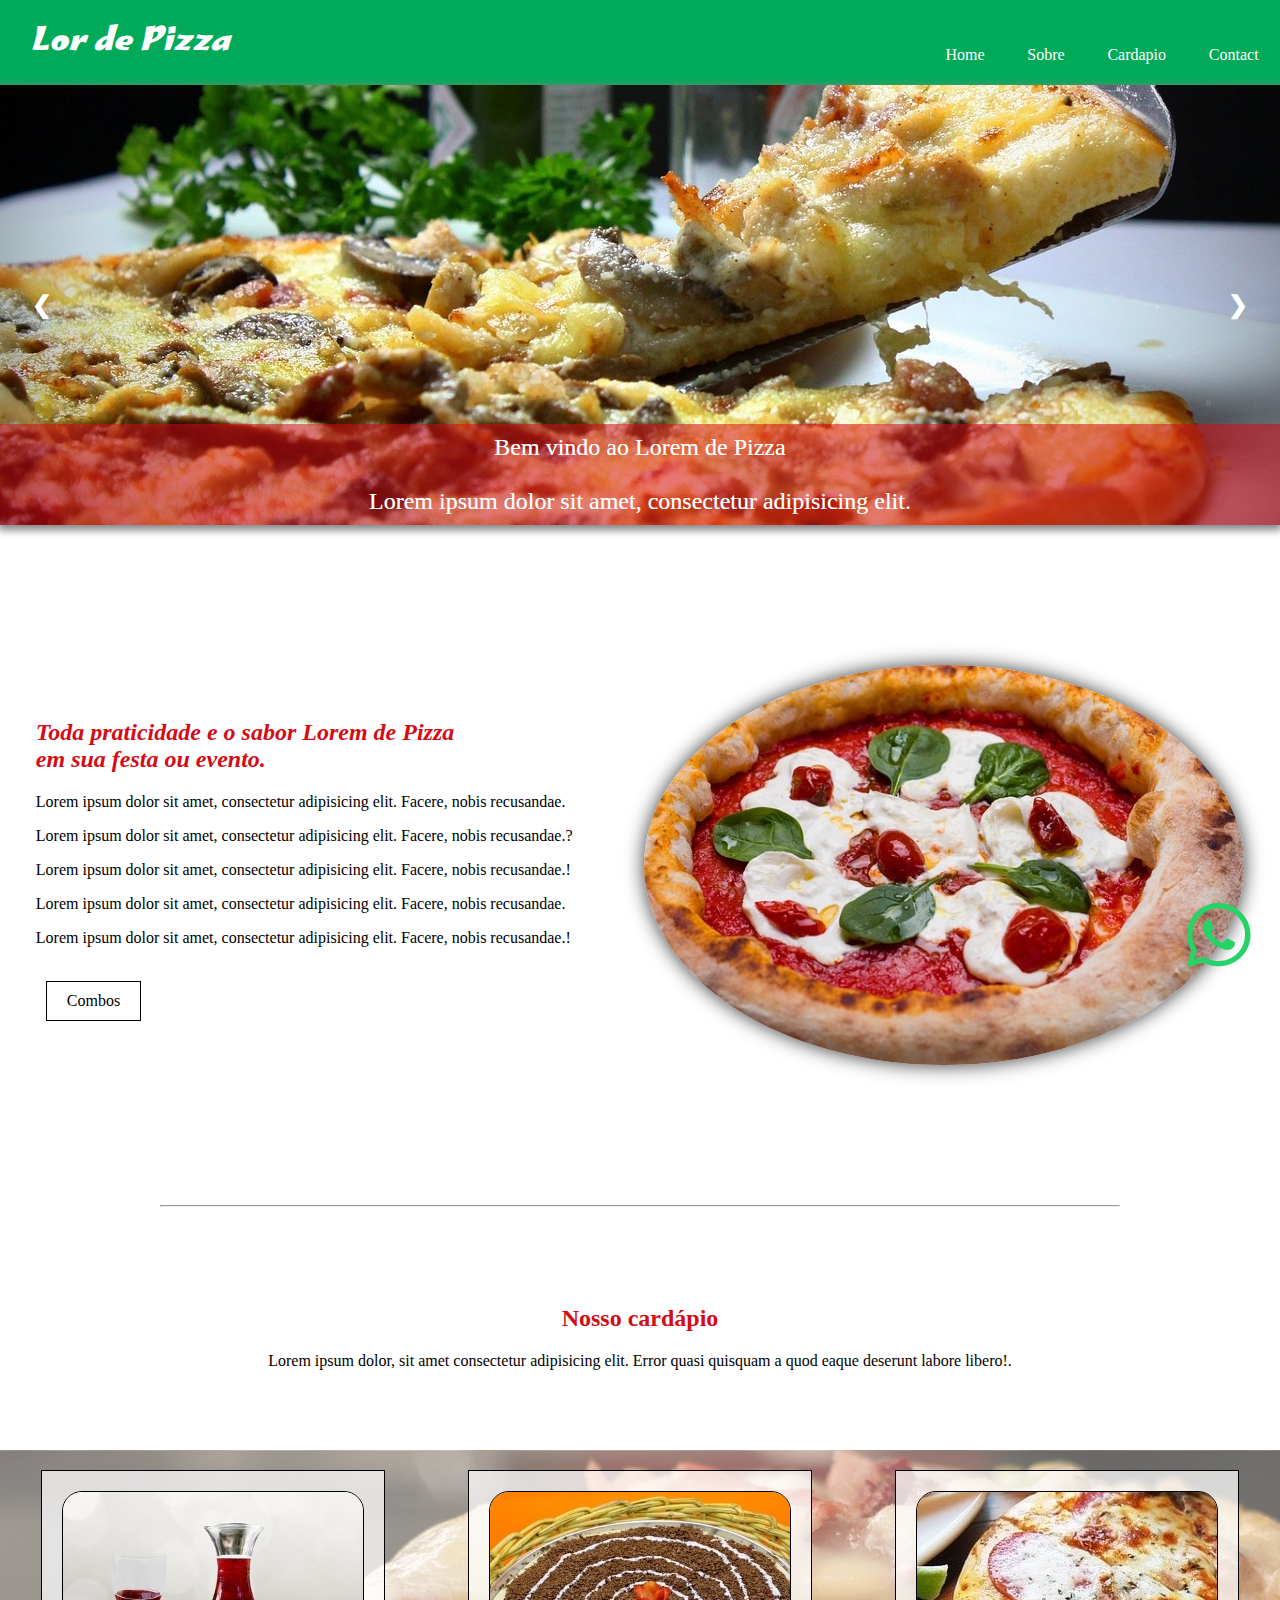
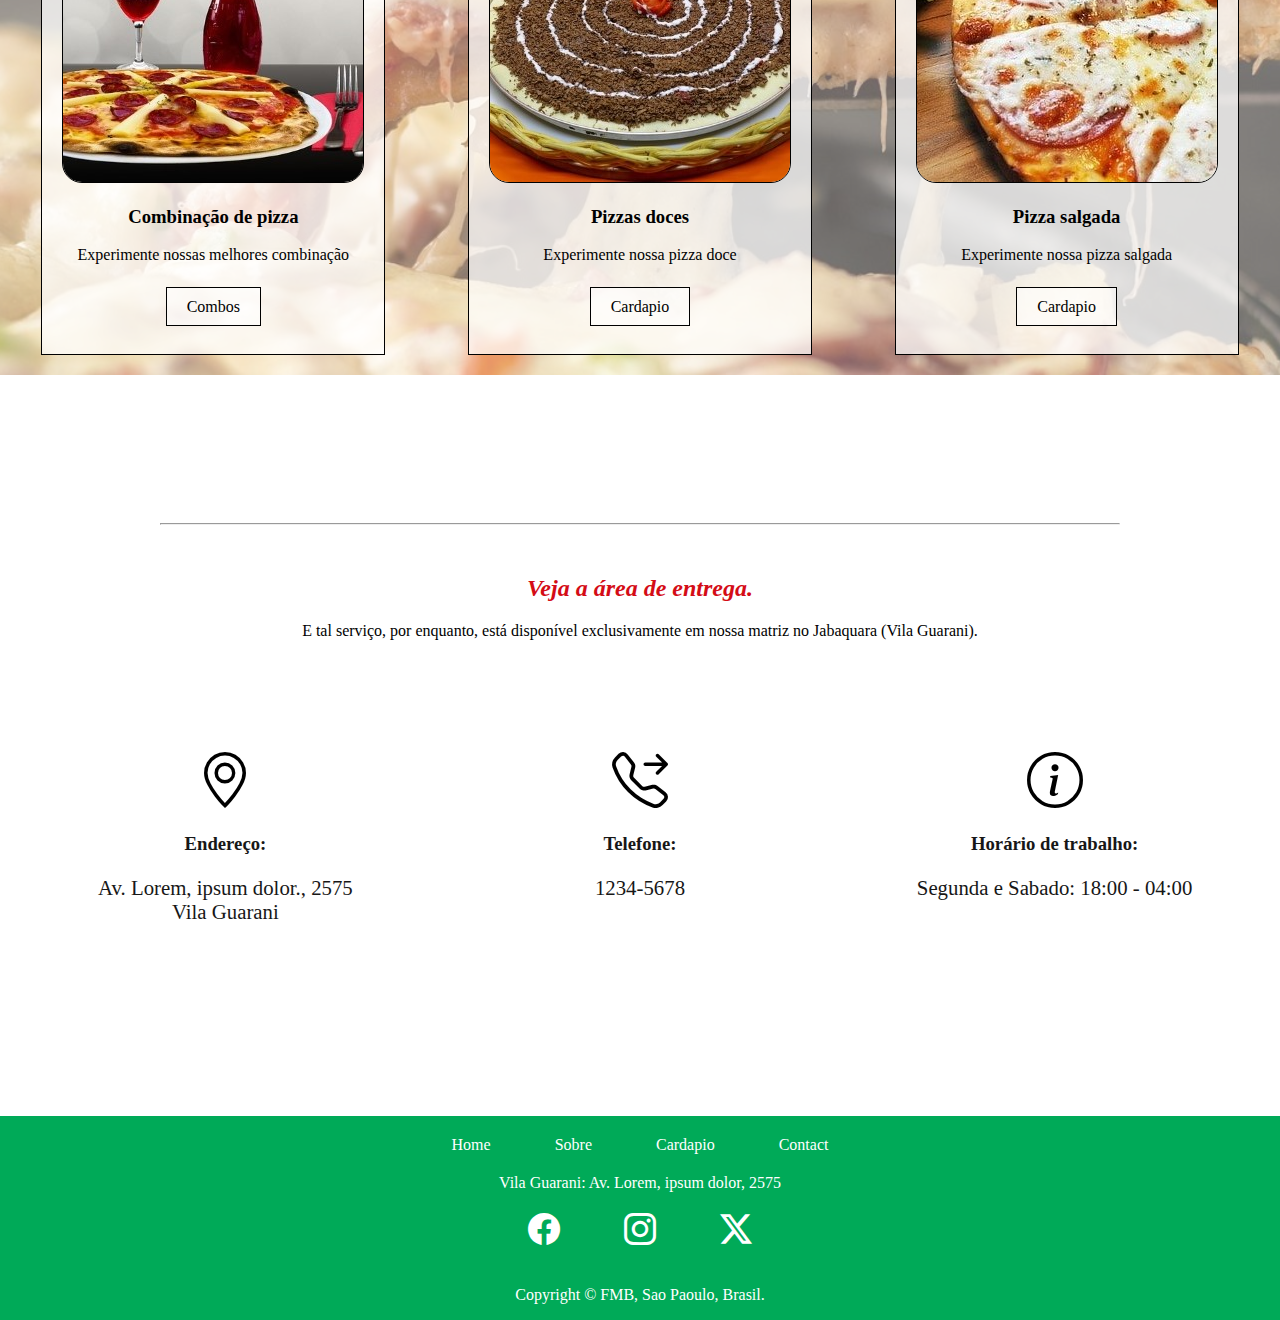
<file: index.html>
<!DOCTYPE html>
<html lang="pt">
<head>
    <meta charset="UTF-8">
    <meta name="viewport" content="width=device-width, initial-scale=1.0">
    <title>Lorem de Pizza</title>
    <link title="Lorem de Pizza" rel="icon" type="image/x-icon" href="img/pizza-vila-guarani-jabaquara-page-pizza-favicon.png">
    <link rel="stylesheet" href="index.css">
    <link rel="stylesheet" href="https://cdn.jsdelivr.net/npm/bootstrap-icons@1.11.3/font/bootstrap-icons.min.css">
    <link href="https://fonts.googleapis.com/css2?family=Birthstone+Bounce:wght@500&family=Marhey:wght@400;700&display=swap" rel="stylesheet">
</head>
<body>
    <div class="wrapper">
        <div class="navbar">
            <div class="icon">
                <h1 title="Lorem de Pizza"><strong><em>Lor de Pizza</em></strong></h1>
            </div>
            <a href="#" class="toggle-button">
                <span class="bar"></span>
                <span class="bar"></span>
                <span class="bar"></span>
            </a>
            <div class="navbar-links">
                <ul>
                    <li><a href="index.html" title="Home">Home</a></li>
                    <li><a href="about.html" title="Sobre">Sobre</a></li>
                    <li><a href="cardapio.html" target="_blank" title="Cardapio">Cardapio</a></li>
                    <li><a href="contact.html" title="Contact">Contact</a></li>
                </ul>
            </div>
        </div>
            <div class="slide_container">
                <div class="slides">
                    <div class="main_div">
                        <img src="img/pizza-vila-guarani-jabaquara-main-2.jpg" class="active" alt="">
                        <p><span class="hidden_I">Bem vindo ao </span>Lorem de Pizza <br><br>Lorem ipsum dolor sit amet, consectetur adipisicing elit.</p>
                    </div>
                    <div class="main_div">
                        <img src="img/pizza-vila-guarani-jabaquara-main-1.jpg" alt="">
                        <p><span class="hidden_I">Bem vindo ao </span>Lorem de Pizza <br><br>Lorem ipsum dolor sit amet, consectetur adipisicing elit.</p>
                    </div>
                </div>
                <div class="buttons">
                    <span class="next">&#10095;</span>
                    <span class="prev">&#10094;</span>
                </div>
            </div>
        <div class="central_I">
            <div class="central_p">
                <h2 title="Toda praticidade e o sabor Vai de Pizza em sua Combos ou evento"><strong><em>Toda praticidade e o sabor Lorem de Pizza <br> em sua festa ou evento.</em></strong></h2>
                <p>Lorem ipsum dolor sit amet, consectetur adipisicing elit. Facere, nobis recusandae.</p>
                <p>Lorem ipsum dolor sit amet, consectetur adipisicing elit. Facere, nobis recusandae.?</p> 
                <p>Lorem ipsum dolor sit amet, consectetur adipisicing elit. Facere, nobis recusandae.!</p> 
                <p>Lorem ipsum dolor sit amet, consectetur adipisicing elit. Facere, nobis recusandae.</p> 
                <p>Lorem ipsum dolor sit amet, consectetur adipisicing elit. Facere, nobis recusandae.!</p><br>
                <a href="combo.html" title="Mais info">Combos</a><br>
            </div>
            <div class="box">
                <img src="img/pizza-vila-guarani-jabaquara-about-page-pizza-picture.jpg" alt="pizza vila guarani jabaquara party page pizza picture">
            </div>
        </div><hr>
        <div><br>
            <div class="central_header">
                <h2>Nosso cardápio</h2>
                <p>Lorem ipsum dolor, sit amet consectetur adipisicing elit. Error quasi quisquam a quod eaque deserunt labore libero!.</p>
            </div>
            <div class="central_cardapio">
                <div class="main_cardapio">
                    <img src="img/pizza-vila-guarani-jabaquara-cardapio-page-pizza-picture-3.jpg" alt="">
                    <h3>Combinação de pizza</h3>
                    <p>Experimente nossas melhores combinação</p><br>
                    <a href="combo.html">Combos</a><br><br>
                </div>
                <div class="main_cardapio">
                    <img src="img/pizza-vila-guarani-jabaquara-cardapio-page-pizza-picture-2.jpg" alt="">
                    <h3>Pizzas doces</h3>
                    <p>Experimente nossa pizza doce</p><br>
                    <a href="cardapio.html">Cardapio</a><br><br>
                </div>
                <div class="main_cardapio">
                    <img src="img/pizza-vila-guarani-jabaquara-cardapio-page-pizza-picture_1.jpg" alt="">
                    <h3>Pizza salgada</h3>
                    <p>Experimente nossa pizza salgada</p><br>
                    <a href="cardapio.html">Cardapio</a><br><br>
                </div>
            </div>
        </div><br><hr>
        <div class="central_header">
            <h2 title="Veja a área de entrega"><strong><em>Veja a área de entrega.</em></strong></h2>
            <p>E tal serviço, por enquanto, está disponível exclusivamente em nossa matriz no Jabaquara (Vila Guarani).</p>
        </div>
        <div class="central_II">
            <div class="central_II_box" >
                <a href="contact.html" title="Contato-nos" class="thumbnail" >
                    <div><i class="bi bi-geo-alt"></i></div>
                    <div>
                        <h3>Endereço: </h3>
                        <p> Av. Lorem, ipsum dolor., 2575 <br>Vila Guarani</p>
                    </div>
                </a>
            </div>
            <div class="central_II_box">
                <a href="contact.html" title="Contato-nos" class="thumbnail">
                    <div><i class="bi bi-telephone-forward"></i></div>
                    <div>
                        <h3>Telefone: </h3>
                        <p>1234-5678</p>
                    </div>
                </a>
            </div>
            <div class="central_II_box">
                <a href="contact.html" title="Contato-nos" class="thumbnail">
                    <div><i class="bi bi-info-circle"></i></div>
                    <div>
                        <h3>Horário de trabalho: </h3>
                        <p>Segunda e Sabado: 18:00 - 04:00</p>  
                    </div>
                </a>
            </div>
        </div><br><br>
        <button id="go-top" class="hidden bi bi-arrow-up"></button>
        <div class="whatsapp_btn_con" >
            <a class="whatsapp_btn" href="https://wa.me/551112345678" target="_blank"><i id="fa_pop" class="bi bi-whatsapp"></i></a>
            <span>Contate</span>
        </div>
        <div class="footer_nav">
            <div>
                <ul>
                    <li><a href="index.html" title="Home">Home</a></li>
                    <li><a href="about.html" title="Sobre">Sobre</a></li>
                    <li><a href="cardapio.html" title="Cardapio" target="_blank">Cardapio</a></li>
                    <li><a href="contact.html" title="Contact">Contact</a></li>
                </ul>
            </div>
            <div>
                <p title="Vila Guarani: Av. Lorem, ispum dolor, 2575">Vila Guarani: Av. Lorem, ipsum dolor, 2575</p>
            </div>
            <div>
                <ul>
                    <li><a href="" class="bi bi-facebook" id="moja"></a></li>
                    <li><a href="" class="bi bi-instagram " id="moja_I"></a></li>
                    <li><a href="" class="bi bi-twitter-x " id="moja_II"></a></li>
                </ul>
            </div>
        </div>
        <div class="footer">
            <p>Copyright © FMB, Sao Paoulo, Brasil.</p>
        </div>
    </div>
    <script src="index.js" ></script>
    <script src="https://code.jquery.com/jquery-3.7.1.js" ></script>
</body>
</html>
</file>
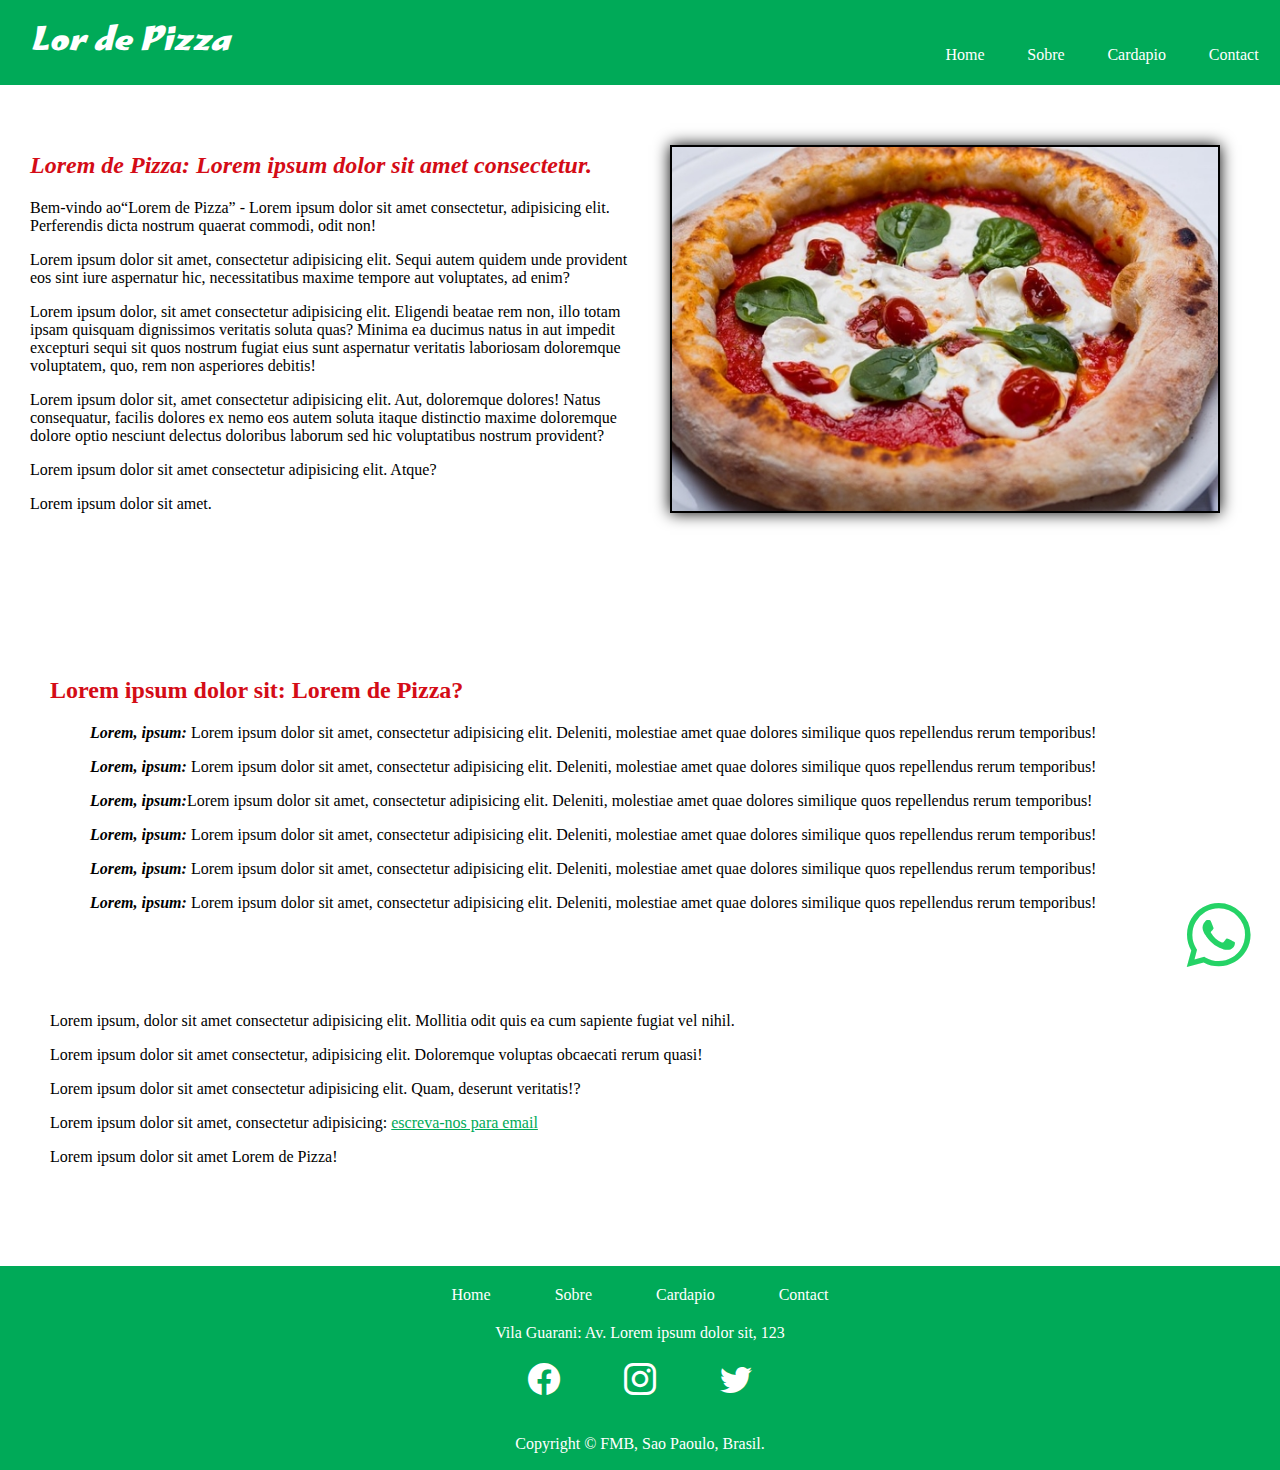
<file: about.html>
<!DOCTYPE html>
<html lang="pt">
<head>
    <meta charset="UTF-8">
    <meta name="viewport" content="width=device-width, initial-scale=1.0">
    <title>Lorem de Pizza</title>
    <link title="Vai de Pizza" rel="icon" type="image/x-icon" href="img/pizza-vila-guarani-jabaquara-page-pizza-favicon.png">
    <link rel="stylesheet" href="index.css">
    <link rel="stylesheet" href="https://cdn.jsdelivr.net/npm/bootstrap-icons@1.11.3/font/bootstrap-icons.min.css">
    <link href="https://fonts.googleapis.com/css2?family=Birthstone+Bounce:wght@500&family=Marhey:wght@400;700&display=swap" rel="stylesheet">
    <script src="https://code.jquery.com/jquery-3.7.1.js" ></script>
    <script src="style.js" defer></script>
</head>
<body>
    <div class="wrapper">
        <div class="navbar">
            <div class="icon">
                <h1 title="Vai de Pizza"><strong><em>Lor de Pizza</em></strong></h1>
            </div>
            <a href="#" class="toggle-button">
                <span class="bar"></span>
                <span class="bar"></span>
                <span class="bar"></span>
            </a>
            <div class="navbar-links">
                <ul>
                    <li><a href="index.html" title="Home">Home</a></li>
                    <li><a href="about.html" title="Sobre">Sobre</a></li>
                    <li><a href="cardapio.html" target="_blank" title="Cardapio">Cardapio</a></li>
                    <li><a href="contact.html" title="Contact">Contact</a></li>
                </ul>
            </div>
        </div>
        <div class="about_central">
            <div class="about_main">
                <div class="about_main_text">
                    <h2 title="Um projeto e muito trabalho para realizá-lo."><strong><em> Lorem de Pizza: Lorem ipsum dolor sit amet consectetur.</em></strong></h2>
                    <p>Bem-vindo ao<q>Lorem de Pizza</q> - Lorem ipsum dolor sit amet consectetur, adipisicing elit. Perferendis dicta nostrum quaerat commodi, odit non!</p> 
                    <p>Lorem ipsum dolor sit amet, consectetur adipisicing elit. Sequi autem quidem unde provident eos sint iure aspernatur hic, necessitatibus maxime tempore aut voluptates, ad enim?</p>
                    <p>Lorem ipsum dolor, sit amet consectetur adipisicing elit. Eligendi beatae rem non, illo totam ipsam quisquam dignissimos veritatis soluta quas? Minima ea ducimus natus in aut impedit excepturi sequi sit quos nostrum fugiat eius sunt aspernatur veritatis laboriosam doloremque voluptatem, quo, rem non asperiores debitis!</p> 
                    <p>Lorem ipsum dolor sit, amet consectetur adipisicing elit. Aut, doloremque dolores! Natus consequatur, facilis dolores ex nemo eos autem soluta itaque distinctio maxime doloremque dolore optio nesciunt delectus doloribus laborum sed hic voluptatibus nostrum provident?</p>
                    <p>Lorem ipsum dolor sit amet consectetur adipisicing elit. Atque? </p>
                    <p>Lorem ipsum dolor sit amet.</p>
                </div>
                <div class="about_main_img">
                    <img title="Lorem de Pizza Logo" src="img/pizza-vila-guarani-jabaquara-about-page-pizza-picture.jpg">
                </div>
            </div>
        </div>
        <div class="about_central_I">
            <h2>Lorem ipsum dolor sit: Lorem de Pizza?</h2>
            <ul>
                <li><p><strong><em> Lorem, ipsum:</em></strong> Lorem ipsum dolor sit amet, consectetur adipisicing elit. Deleniti, molestiae amet quae dolores similique quos repellendus rerum temporibus!</p></li>
                <li><p><strong><em> Lorem, ipsum:</em></strong> Lorem ipsum dolor sit amet, consectetur adipisicing elit. Deleniti, molestiae amet quae dolores similique quos repellendus rerum temporibus!</p></li>
                <li><p><strong><em> Lorem, ipsum:</em></strong>Lorem ipsum dolor sit amet, consectetur adipisicing elit. Deleniti, molestiae amet quae dolores similique quos repellendus rerum temporibus!
                <li><p><strong><em> Lorem, ipsum:</em></strong> Lorem ipsum dolor sit amet, consectetur adipisicing elit. Deleniti, molestiae amet quae dolores similique quos repellendus rerum temporibus!</p></li>
                <li><p><strong><em> Lorem, ipsum:</em></strong> Lorem ipsum dolor sit amet, consectetur adipisicing elit. Deleniti, molestiae amet quae dolores similique quos repellendus rerum temporibus!</p></li>
                <li><p><strong><em> Lorem, ipsum:</em></strong> Lorem ipsum dolor sit amet, consectetur adipisicing elit. Deleniti, molestiae amet quae dolores similique quos repellendus rerum temporibus!</p></li>
            </ul>
        </div>
        <div class="about_central_I">
            <p> Lorem ipsum, dolor sit amet consectetur adipisicing elit. Mollitia odit quis ea cum sapiente fugiat vel nihil.</p> 
            <p> Lorem ipsum dolor sit amet consectetur, adipisicing elit. Doloremque voluptas obcaecati rerum quasi!</p>
            <p> Lorem ipsum dolor sit amet consectetur adipisicing elit. Quam, deserunt veritatis!?</p>
            <p> Lorem ipsum dolor sit amet, consectetur adipisicing: <a href="mailto:moj_email.com.br"> escreva-nos para email</a></p>
            <p> Lorem ipsum dolor sit amet Lorem de Pizza!</p>
        </div>
        <button id="go-top" class="hidden">/\</button>
        <div class="whatsapp_btn_con" >
            <a class="whatsapp_btn" href="https://wa.me/551112345678" target="_blank"><i id="fa_pop" class="bi bi-whatsapp"></i></a>
            <span>Contate</span>
        </div>
        <div class="footer_nav">
            <div>
                <ul>
                    <li><a href="index.html" title="Home">Home</a></li>
                    <li><a href="about.html" title="Sobre">Sobre</a></li>
                    <li><a href="cardapio.html" title="Cardapio" target="_blank">Cardapio</a></li>
                    <li><a href="contact.html" title="Contact">Contact</a></li>
                </ul>
            </div>
            <div>
                <p title="Vila Guarani: Av.Lorem ipsum dolor sit, 2575">Vila Guarani: Av. Lorem ipsum dolor sit, 123</p>
            </div>
            <div>
                <ul>
                    <li><a href="" class="bi bi-facebook " id="moja"></a></li>
                    <li><a href="" class="bi bi-instagram " id="moja_I"></a></li>
                    <li><a href="" class="bi bi-twitter " id="moja_II"></a></li>
                </ul>
            </div>
        </div>
        <div class="footer">
            <p>Copyright © FMB, Sao Paoulo, Brasil.</p>
        </div>
    </div>
</body>
</html>
</file>
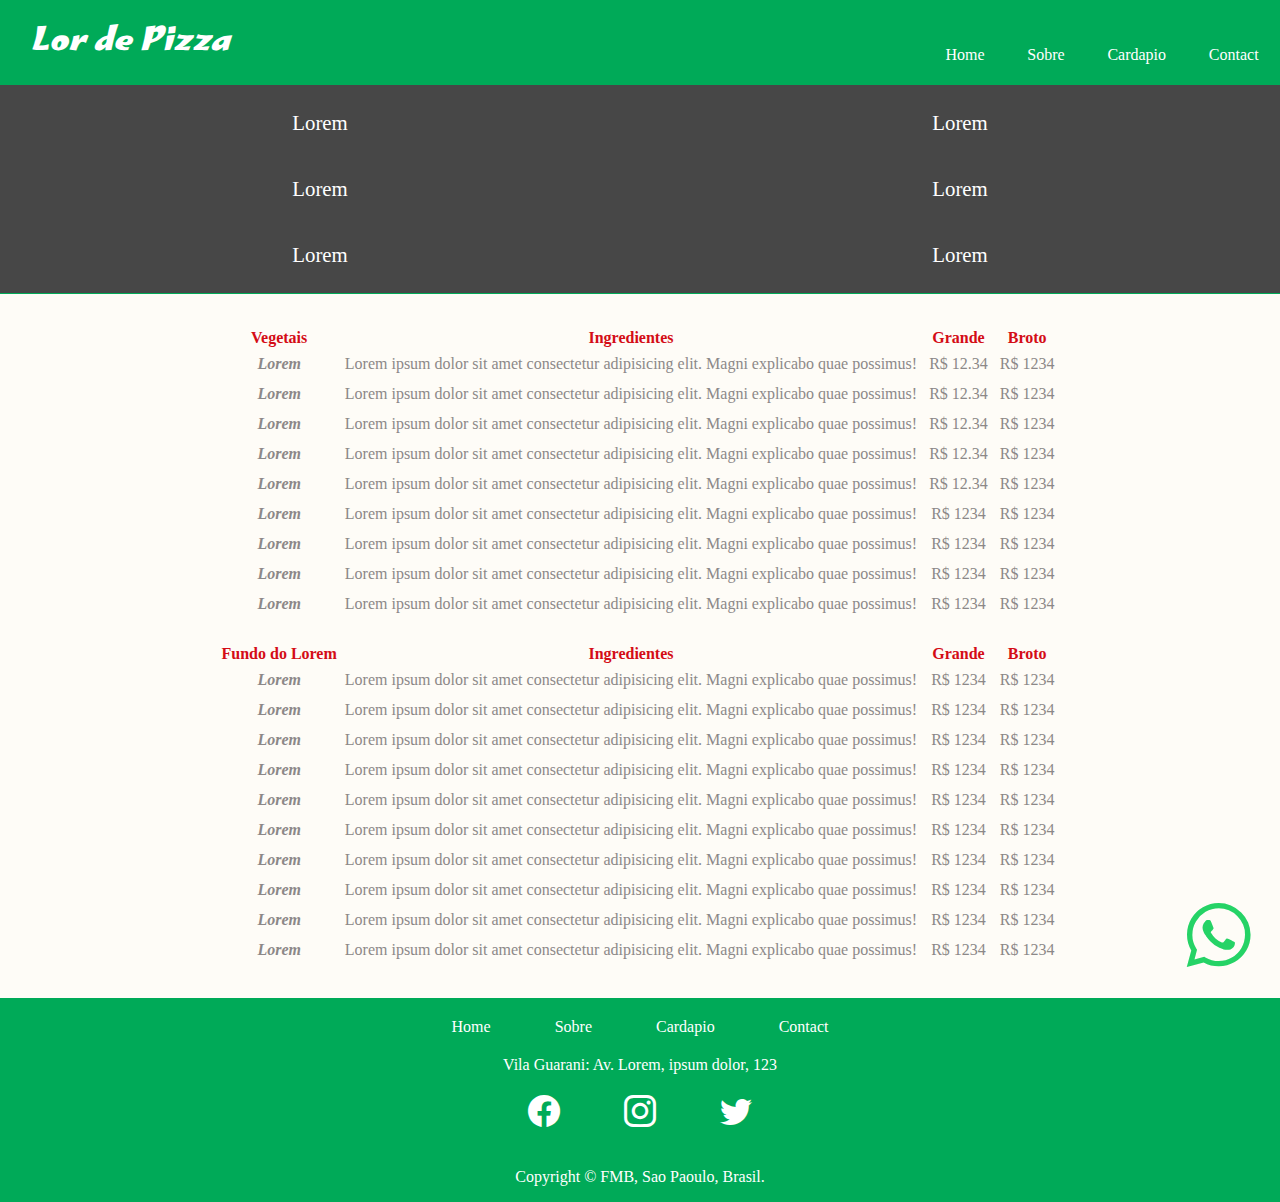
<file: cardapio.html>
<!DOCTYPE html>
<html lang="pt">
<head>
    <meta charset="UTF-8">
    <meta name="viewport" content="width=device-width, initial-scale=1.0">
    <title>Lor de Pizza</title>
    <link title="Lor de Pizza" rel="icon" type="image/x-icon" href="img/pizza-vila-guarani-jabaquara-page-pizza-favicon.png">
    <link rel="stylesheet" href="index.css">
    <link rel="stylesheet" href="https://cdn.jsdelivr.net/npm/bootstrap-icons@1.11.3/font/bootstrap-icons.min.css">
    <link href="https://fonts.googleapis.com/css2?family=Birthstone+Bounce:wght@500&family=Marhey:wght@400;700&display=swap" rel="stylesheet">
    <script src="https://code.jquery.com/jquery-3.7.1.js"></script>
    <script src="style.js" defer></script>
</head>
<body>
    <div class="wrapper">
        <div class="navbar">
            <div class="icon">
                <h1 title="Lor de Pizza"><strong><em>Lor de Pizza</em></strong></h1>
            </div>
            <a href="#" class="toggle-button">
                <span class="bar"></span>
                <span class="bar"></span>
                <span class="bar"></span>
            </a>
            <div class="navbar-links">
                <ul>
                    <li><a href="index.html" title="Home">Home</a></li>
                    <li><a href="about.html" title="Sobre">Sobre</a></li>
                    <li><a href="cardapio.html" target="_blank" title="Cardapio">Cardapio</a></li>
                    <li><a href="contact.html" title="Contact">Contact</a></li>
                </ul>
            </div>
        </div>
        <div class="navbar_cardapio">
                <div class="cardapio_cut">
                    <ul>
                        <li><a href="#">Lorem</a></li>
                        <li><a href="#">Lorem</a></li>
                        <li><a href="#">Lorem</a></li>
                    </ul>
                </div>
                <div class="cardapio_cut">
                    <ul>
                        <li><a href="#">Lorem</a></li>
                        <li><a href="#">Lorem</a></li>
                        <li><a href="#"  id="doce_I">Lorem</a></li>
                    </ul>
                </div>    
        </div>
        <div class="wrapper_cardapio">
            <div class="table">
                <table>
                    <tr>
                        <th id="vegetais">Vegetais</th>
                        <th>Ingredientes</th>
                        <th>Grande</th>
                        <th>Broto</th>
                    </tr>
                    <tr>
                        <td><strong><em>Lorem</em></strong></td>
                        <td>Lorem ipsum dolor sit amet consectetur adipisicing elit. Magni explicabo quae possimus!</td>
                        <td>R$ 12.34</td>
                        <td>R$ 1234</td>
                    </tr>
                    <tr>
                        <td><strong><em>Lorem</em></strong></td>
                        <td>Lorem ipsum dolor sit amet consectetur adipisicing elit. Magni explicabo quae possimus!</td>
                        <td>R$ 12.34</td>
                        <td>R$ 1234</td>
                    </tr>
                    <tr>
                        <td><strong><em>Lorem</em></strong></td>
                        <td>Lorem ipsum dolor sit amet consectetur adipisicing elit. Magni explicabo quae possimus!</td>
                        <td>R$ 12.34</td>
                        <td>R$ 1234</td>
                    </tr>
                    <tr>
                        <td><strong><em>Lorem</em></strong></td>
                        <td>Lorem ipsum dolor sit amet consectetur adipisicing elit. Magni explicabo quae possimus!</td>
                        <td>R$ 12.34</td>
                        <td>R$ 1234</td>
                    </tr>
                    <tr>
                        <td><strong><em>Lorem</em></strong></td>
                        <td>Lorem ipsum dolor sit amet consectetur adipisicing elit. Magni explicabo quae possimus!</td>
                        <td>R$ 12.34</td>
                        <td>R$ 1234</td>
                    </tr>
                    <tr>
                        <td><strong><em>Lorem</em></strong></td>
                        <td>Lorem ipsum dolor sit amet consectetur adipisicing elit. Magni explicabo quae possimus!</td>
                        <td>R$ 1234</td>
                        <td>R$ 1234</td>
                    </tr>
                    <tr>
                        <td><strong><em>Lorem</em></strong></td>
                        <td>Lorem ipsum dolor sit amet consectetur adipisicing elit. Magni explicabo quae possimus!</td>
                        <td>R$ 1234</td>
                        <td>R$ 1234</td>
                    </tr>
                    <tr>
                        <td><strong><em>Lorem</em></strong></td>
                        <td>Lorem ipsum dolor sit amet consectetur adipisicing elit. Magni explicabo quae possimus!</td>
                        <td>R$ 1234</td>
                        <td>R$ 1234</td>
                    </tr>
                    <tr>
                        <td><strong><em>Lorem</em></strong></td>
                        <td>Lorem ipsum dolor sit amet consectetur adipisicing elit. Magni explicabo quae possimus!</td>
                        <td>R$ 1234</td>
                        <td>R$ 1234</td>
                    </tr>
                    <tr>
                        <td></td>
                        <td></td>
                        <td></td>
                        <td></td>
                    </tr>
                    <tr>
                        <td></td>
                        <td></td>
                        <td></td>
                        <td></td>
                    </tr>
                    <tr  id="fundo">
                        <th>Fundo do Lorem</th>
                        <th>Ingredientes</th>
                        <th>Grande</th>
                        <th>Broto</th>
                    </tr>
                    <tr>
                        <td><strong><em>Lorem</em></strong></td>
                        <td>Lorem ipsum dolor sit amet consectetur adipisicing elit. Magni explicabo quae possimus!</td>
                        <td>R$ 1234</td>
                        <td>R$ 1234</td>
                    </tr>
                    <tr>
                        <td><strong><em>Lorem</em></strong></td>
                        <td>Lorem ipsum dolor sit amet consectetur adipisicing elit. Magni explicabo quae possimus!</td>
                        <td>R$ 1234</td>
                        <td>R$ 1234</td>
                    </tr>
                    <tr>
                        <td><strong><em>Lorem</em></strong></td>
                        <td>Lorem ipsum dolor sit amet consectetur adipisicing elit. Magni explicabo quae possimus!</td>
                        <td>R$ 1234</td>
                        <td>R$ 1234</td>
                    </tr>
                    <tr>
                        <td><strong><em>Lorem</em></strong></td>
                        <td>Lorem ipsum dolor sit amet consectetur adipisicing elit. Magni explicabo quae possimus!</td>
                        <td>R$ 1234</td>
                        <td>R$ 1234</td>
                    </tr>
                    <tr>
                        <td><strong><em>Lorem</em></strong></td>
                        <td>Lorem ipsum dolor sit amet consectetur adipisicing elit. Magni explicabo quae possimus!</td>
                        <td>R$ 1234</td>
                        <td>R$ 1234</td>
                    </tr>
                    <tr>
                        <td><strong><em>Lorem</em></strong></td>
                        <td>Lorem ipsum dolor sit amet consectetur adipisicing elit. Magni explicabo quae possimus!</td>
                        <td>R$ 1234</td>
                        <td>R$ 1234</td>
                    </tr>
                    <tr>
                        <td><strong><em>Lorem</em></strong></td>
                        <td>Lorem ipsum dolor sit amet consectetur adipisicing elit. Magni explicabo quae possimus!</td>
                        <td>R$ 1234</td>
                        <td>R$ 1234</td>
                    </tr>
                    <tr>
                        <td><strong><em>Lorem</em></strong></td>
                        <td>Lorem ipsum dolor sit amet consectetur adipisicing elit. Magni explicabo quae possimus!</td>
                        <td>R$ 1234</td>
                        <td>R$ 1234</td>
                    </tr>
                    <tr>
                        <td><strong><em>Lorem</em></strong></td>
                        <td>Lorem ipsum dolor sit amet consectetur adipisicing elit. Magni explicabo quae possimus!</td>
                        <td>R$ 1234</td>
                        <td>R$ 1234</td>
                    </tr>
                    <tr>
                        <td><strong><em>Lorem</em></strong></td>
                        <td>Lorem ipsum dolor sit amet consectetur adipisicing elit. Magni explicabo quae possimus!</td>
                        <td>R$ 1234</td>
                        <td>R$ 1234</td>
                    </tr>
                </table>
            </div>
        </div>
        <button id="go-top" class="hidden">/\</button>
        <div class="whatsapp_btn_con" >
            <a class="whatsapp_btn" href="https://wa.me/551112345678" target="_blank"><i id="fa_pop" class="bi bi-whatsapp"></i></a>
            <span>Contate</span>
        </div>
        <div class="footer_nav">
            <div>
                <ul>
                    <li><a href="index.html" title="Home">Home</a></li>
                    <li><a href="about.html" title="Sobre">Sobre</a></li>
                    <li><a href="cardapio.html" title="Cardapio" target="_blank">Cardapio</a></li>
                    <li><a href="contact.html" title="Contact">Contact</a></li>
                </ul>
            </div>
            <div>
                <p title="Vila Guarani: Av. Lorem, ipsum dolor, 123">Vila Guarani: Av. Lorem, ipsum dolor, 123</p>
            </div>
            <div>
                <ul>
                    <li><a href="" class="bi bi-facebook " id="moja"></a></li>
                    <li><a href="" class="bi bi-instagram " id="moja_I"></a></li>
                    <li><a href="" class="bi bi-twitter " id="moja_II"></a></li>
                </ul>
            </div>
        </div>
        <div class="footer">
            <p>Copyright © FMB, Sao Paoulo, Brasil.</p>
        </div>
    </div>
</body>
</html>
</file>
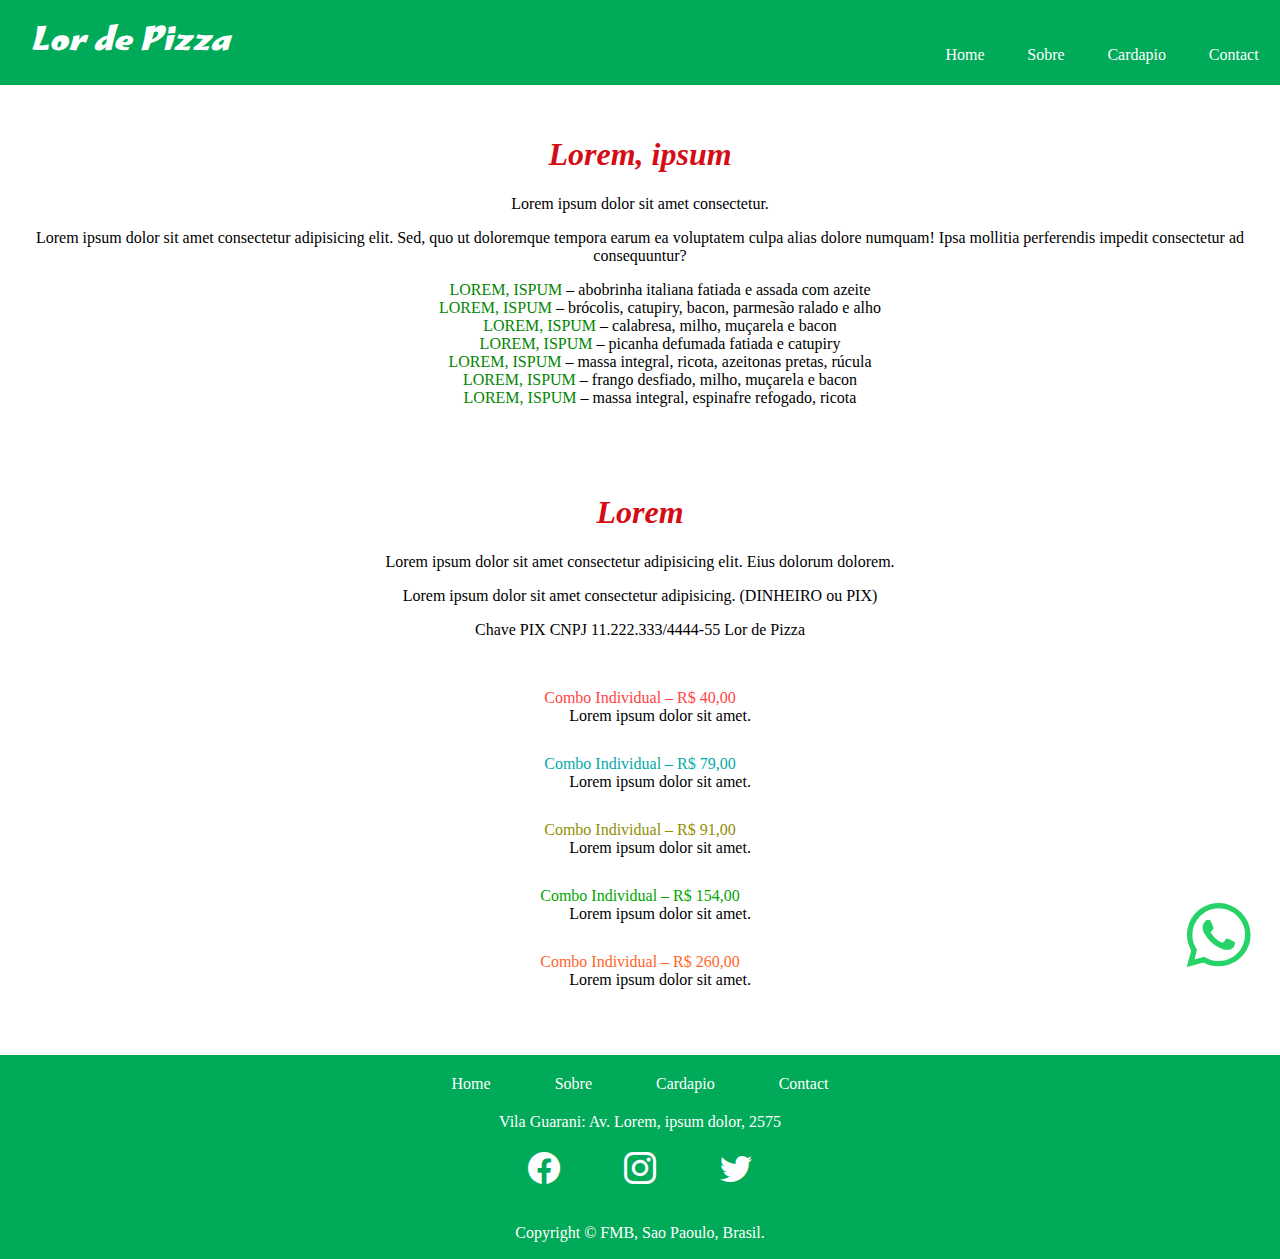
<file: combo.html>
<!DOCTYPE html>
<html lang="pt">
<head>
    <meta charset="UTF-8">
    <meta name="viewport" content="width=device-width, initial-scale=1.0">
    <title>Lorem de Pizza</title>
    <link title="Lorem de Pizza" rel="icon" type="image/x-icon" href="img/pizza-vila-guarani-jabaquara-page-pizza-favicon.png">
    <link rel="stylesheet" href="index.css">
    <link rel="stylesheet" href="https://cdn.jsdelivr.net/npm/bootstrap-icons@1.11.3/font/bootstrap-icons.min.css">
    <link href="https://fonts.googleapis.com/css2?family=Birthstone+Bounce:wght@500&family=Marhey:wght@400;700&display=swap" rel="stylesheet">
    <script src="https://code.jquery.com/jquery-3.7.1.js"></script>
    <script src="style.js" defer></script>
</head>
<body>
    <div class="wrapper">
        <div class="navbar">
            <div class="icon">
                <h1 title="Lor de Pizza"><strong><em>Lor de Pizza</em></strong></h1>
            </div>
            <a href="#" class="toggle-button">
                <span class="bar"></span>
                <span class="bar"></span>
                <span class="bar"></span>
            </a>
            <div class="navbar-links">
                <ul>
                    <li><a href="index.html" title="Home">Home</a></li>
                    <li><a href="about.html" title="Sobre">Sobre</a></li>
                    <li><a href="cardapio.html" target="_blank" title="Cardapio">Cardapio</a></li>
                    <li><a href="contact.html" title="Contact">Contact</a></li>
                </ul>
            </div>
        </div>
    <div class="novos">
        <h1><strong><em>Lorem, ipsum</em></strong></h1>
        <p>Lorem ipsum dolor sit amet consectetur.</p>
        <p>Lorem ipsum dolor sit amet consectetur adipisicing elit. Sed, quo ut doloremque tempora earum ea voluptatem culpa alias dolore numquam! Ipsa mollitia perferendis impedit consectetur ad consequuntur?</p>
        <ul>
            <li><span class="novo-green">LOREM, ISPUM</span>  – abobrinha italiana fatiada e assada com azeite</li>
            <li><span class="novo-green">LOREM, ISPUM</span> –  brócolis, catupiry, bacon, parmesão ralado e alho</li>
            <li><span class="novo-green">LOREM, ISPUM</span> – calabresa, milho, muçarela e bacon</li>
            <li><span class="novo-green">LOREM, ISPUM</span> – picanha defumada fatiada e catupiry</li>
            <li><span class="novo-green">LOREM, ISPUM</span> – massa integral, ricota, azeitonas pretas,  rúcula</li>
            <li><span class="novo-green">LOREM, ISPUM</span> – frango desfiado, milho, muçarela e bacon</li>
            <li><span class="novo-green">LOREM, ISPUM</span> – massa integral, espinafre refogado, ricota </li>
        </ul>
    </div>
    <div class="combos">
        <h1><strong><em>Lorem</em></strong></h1>
    <p>Lorem ipsum dolor sit amet consectetur adipisicing elit. Eius dolorum dolorem.</p> 
    <p>Lorem ipsum dolor sit amet consectetur adipisicing. (DINHEIRO ou PIX)</p>
    <p id="combo-p">Chave PIX CNPJ 11.222.333/4444-55 Lor de Pizza</p>
    </div>
    <div class="combos_I">
    <ul>
        <li><span id="combo-li-1">Combo Individual – R$ 40,00 </span> 
            <ol>
                <li>Lorem ipsum dolor sit amet.</li>
            </ol>
        </li>
        <li><span id="combo-li-2">Combo Individual – R$ 79,00</span> 
            <ol>
                <li>Lorem ipsum dolor sit amet.</li>
            </ol>
        </li>
        <li> <span id="combo-li-3">Combo Individual – R$ 91,00</span>
            <ol>
                <li>Lorem ipsum dolor sit amet.</li>
            </ol>
        </li>
        <li><span id="combo-li-4">Combo Individual – R$ 154,00</span> 
            <ol>
                <li>Lorem ipsum dolor sit amet.</li>
            </ol>
        </li>
        <li><span id="combo-li-5">Combo Individual – R$ 260,00</span> 
            <ol>
                <li>Lorem ipsum dolor sit amet.</li>
            </ol>
        </li>
    </ul>
    </div>
    <button id="go-top" class="hidden">/\</button>
    <div class="whatsapp_btn_con" >
        <a class="whatsapp_btn" href="https://wa.me/551112345678" target="_blank"><i id="fa_pop" class="bi bi-whatsapp"></i></a>
        <span>Contate</span>
    </div>
    <div class="footer_nav">
        <div>
            <ul>
                <li><a href="index.html" title="Home">Home</a></li>
                <li><a href="about.html" title="Sobre">Sobre</a></li>
                <li><a href="cardapio.html" title="Cardapio" target="_blank">Cardapio</a></li>
                <li><a href="contact.html" title="Contact">Contact</a></li>
            </ul>
        </div>
        <div>
            <p title="Vila Guarani: Av. Lorem, ipsum dolor, 2575">Vila Guarani: Av. Lorem, ipsum dolor, 2575</p>
        </div>
        <div>
            <ul>
                <li><a href="" class="bi bi-facebook " id="moja"></a></li>
                <li><a href="" class="bi bi-instagram " id="moja_I"></a></li>
                <li><a href="" class="bi bi-twitter " id="moja_II"></a></li>
            </ul>
        </div>
    </div>
    <div class="footer">
        <p>Copyright © FMB, Sao Paoulo, Brasil.</p>
    </div>
</div>
</body>
</html>
</file>
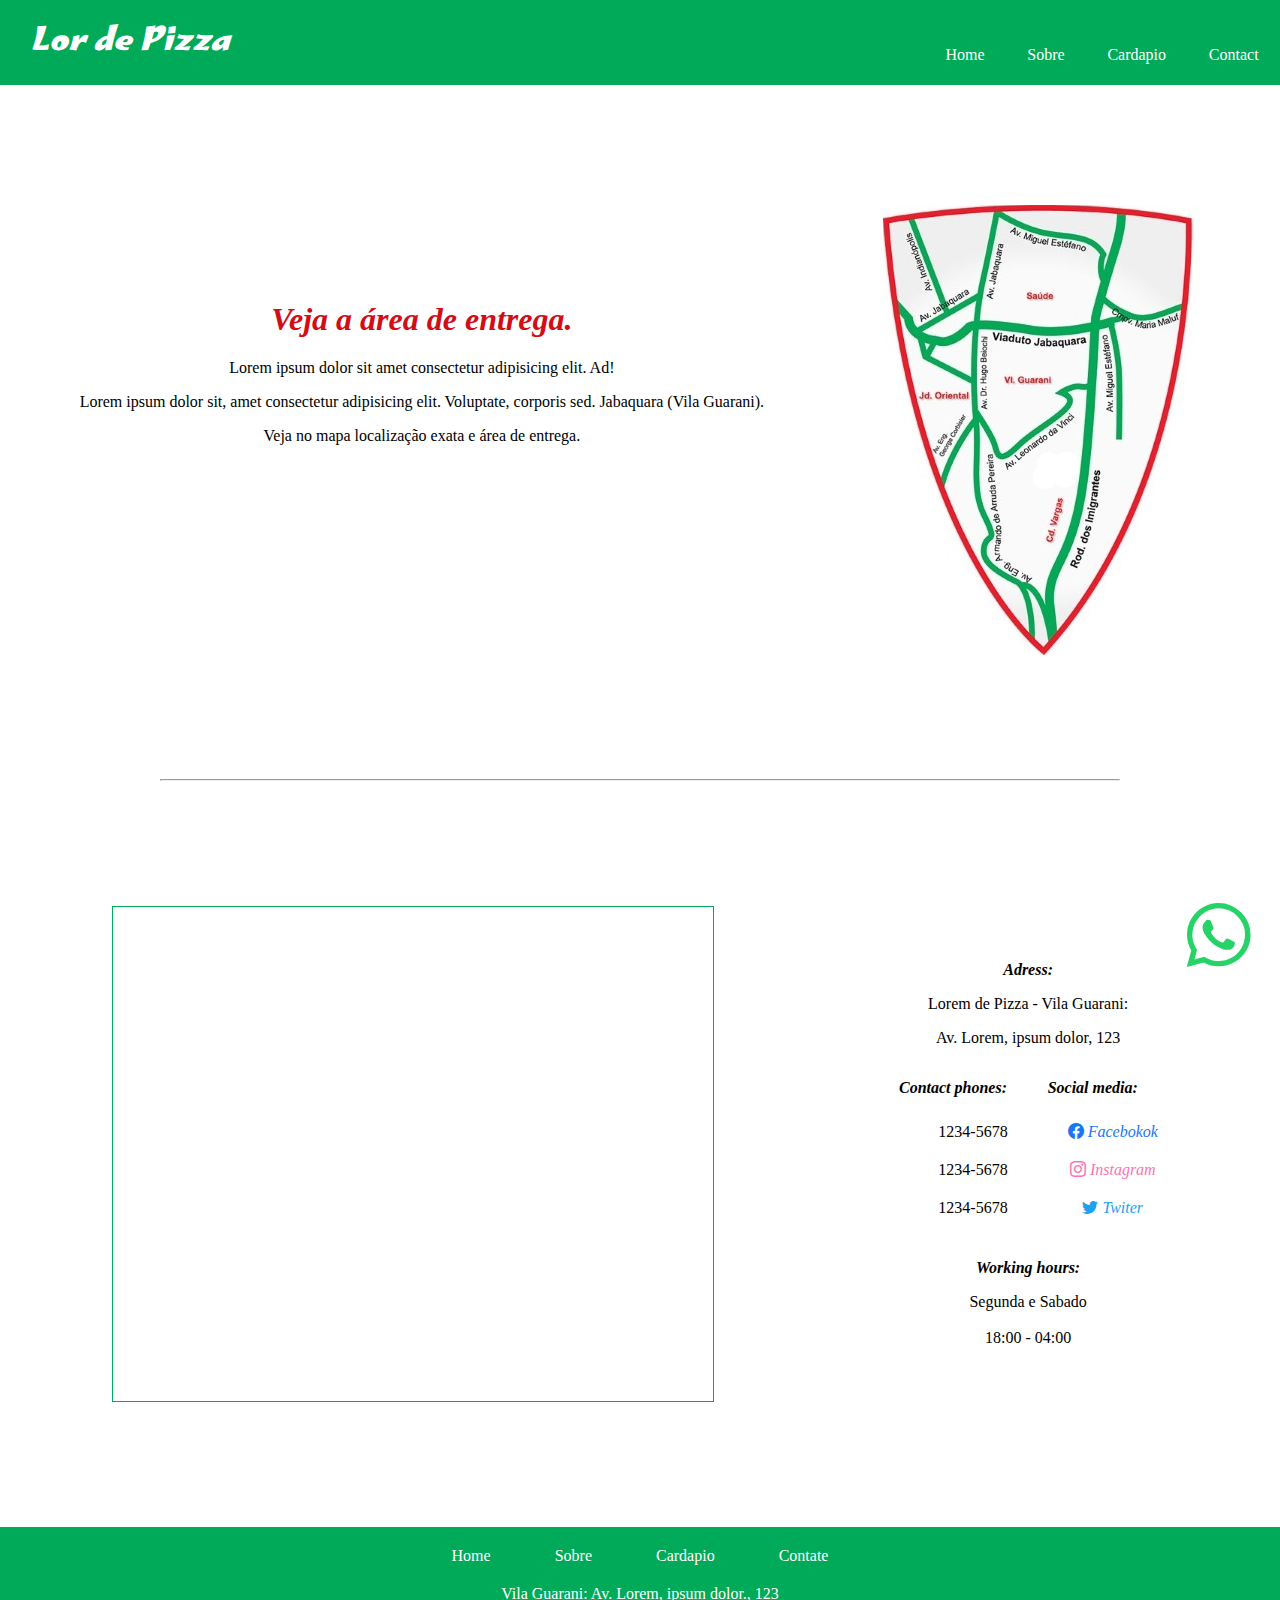
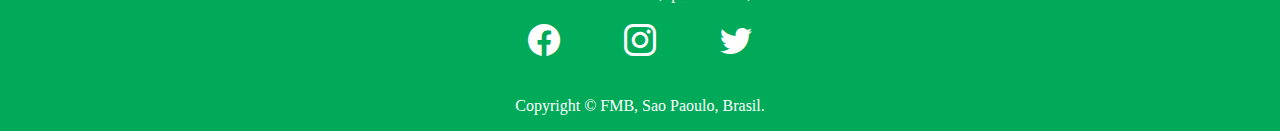
<file: contact.html>
<!DOCTYPE html>
<html lang="pt">
<head>
    <meta charset="UTF-8">
    <meta name="viewport" content="width=device-width, initial-scale=1.0">
    <title>Lorem de Pizza</title>
    <link title="Lorem de Pizza" rel="icon" type="image/x-icon" href="img/pizza-vila-guarani-jabaquara-page-pizza-favicon.png">
    <link rel="stylesheet" href="index.css">
    <link rel="stylesheet" href="https://cdn.jsdelivr.net/npm/bootstrap-icons@1.11.3/font/bootstrap-icons.min.css">
    <link href="https://fonts.googleapis.com/css2?family=Birthstone+Bounce:wght@500&family=Marhey:wght@400;700&display=swap" rel="stylesheet">
    <script src="https://code.jquery.com/jquery-3.7.1.js"></script>
    <script src="style.js" defer></script>
</head>
<body>
    <div class="wrapper">
        <div class="navbar">
            <div class="icon">
                <h1 title="Vai de Pizza"><strong><em>Lor de Pizza</em></strong></h1>
            </div>
            <a href="#" class="toggle-button">
                <span class="bar"></span>
                <span class="bar"></span>
                <span class="bar"></span>
            </a>
            <div class="navbar-links">
                <ul>
                    <li><a href="index.html" title="Home">Home</a></li>
                    <li><a href="about.html" title="Sobre">Sobre</a></li>
                    <li><a href="cardapio.html" target="_blank" title="Cardapio">Cardapio</a></li>
                    <li><a href="contact.html" title="Contact">Contact</a></li>
                </ul>
            </div>
        </div>
        <div class="contact_I">
            <div class="contact_text">
                <h1><strong><em>Veja a área de entrega.</em></strong></h1>
                <p>Lorem ipsum dolor sit amet consectetur adipisicing elit. Ad!</p>  
                <p>Lorem ipsum dolor sit, amet consectetur adipisicing elit. Voluptate, corporis sed. Jabaquara (Vila Guarani).</p>  
                <p>Veja no mapa localização exata e área de entrega. </p>        
            </div>
            <div class="mapa_img">
                <img src="img/pizza-vila-guarani-jabaquara-delivery-page-pizza-map.jpg" alt="Pizza Vila Guarani Jabaquara delivery map">
            </div>
        </div><hr>
        <div class="contact_II">
            <div class="mapa">
                <iframe src="https://www.google.com/maps/embed?pb=!1m18!1m12!1m3!1d12653.420771394405!2d-46.636103028427584!3d-23.647655505191693!2m3!1f0!2f0!3f0!3m2!1i1024!2i768!4f13.1!3m3!1m2!1s0x94ce5add5cb1ea19%3A0xaf1809e44c2de978!2sJabaquara!5e0!3m2!1sen!2sbr!4v1708710057634!5m2!1sen!2sbr" width="600" height="490" style="border:0;" allowfullscreen="" loading="lazy" referrerpolicy="no-referrer-when-downgrade"></iframe>
            </div>
            <div class="contact_II_text">
                <p><strong><em>Adress:</em></strong></p>
                <p>Lorem de Pizza - Vila Guarani:</p>  
                <p>Av. Lorem, ipsum dolor, 123</p>
                <div class="media">
                    <div>
                        <p><strong><em>Contact phones:</em></strong> </p>
                        <ul>
                            <li>1234-5678</li>
                            <li>1234-5678</li>
                            <li>1234-5678</li>
                        </ul>
                    </div>
                    <div>
                        <p><strong><em>Social media:</em></strong> </p>
                        <ul>
                            <li><a href=""><i class="bi bi-facebook"> Facebokok</i> </a></li>
                            <li><a href=""><i class="bi bi-instagram"> Instagram</i></a></li>
                            <li><a href=""><i class="bi bi-twitter"> Twiter</i></a></li>
                        </ul>
                    </div>
                </div>
                <div>
                    <p><strong><em>Working hours:</em></strong></p> 
                    <p>Segunda e Sabado <br><br> 18:00 - 04:00</p> 
                </div>
            </div>
        </div>
        <button id="go-top" class="hidden">/\</button>
        <div class="whatsapp_btn_con" >
            <a class="whatsapp_btn" href="https://wa.me/551112345678" target="_blank"><i id="fa_pop" class="bi bi-whatsapp"></i></a>
            <span>Contate</span>
        </div>
        <div class="footer_nav">
            <div>
                <ul>
                    <li><a href="index.html" title="Home">Home</a></li>
                    <li><a href="about.html" title="Sobre">Sobre</a></li>
                    <li><a href="cardapio.html" title="Cardapio">Cardapio</a></li>
                    <li><a href="contact.html" title="Contate">Contate</a></li>
                </ul>
            </div>
            <div>
                <p title="Vila Guarani: Av. Lorem, ipsum dolor, 123">Vila Guarani: Av. Lorem, ipsum dolor., 123</p>
            </div>
            <div>
                <ul>
                    <li><a href="" class="bi bi-facebook " id="moja"></a></li>
                    <li><a href="" class="bi bi-instagram " id="moja_I"></a></li>
                    <li><a href="" class="bi bi-twitter " id="moja_II"></a></li>
                </ul>
            </div>
        </div>
        <div class="footer">
            <p>Copyright © FMB, Sao Paoulo, Brasil.</p>
        </div>
    </div>
</body>
</html>
</file>
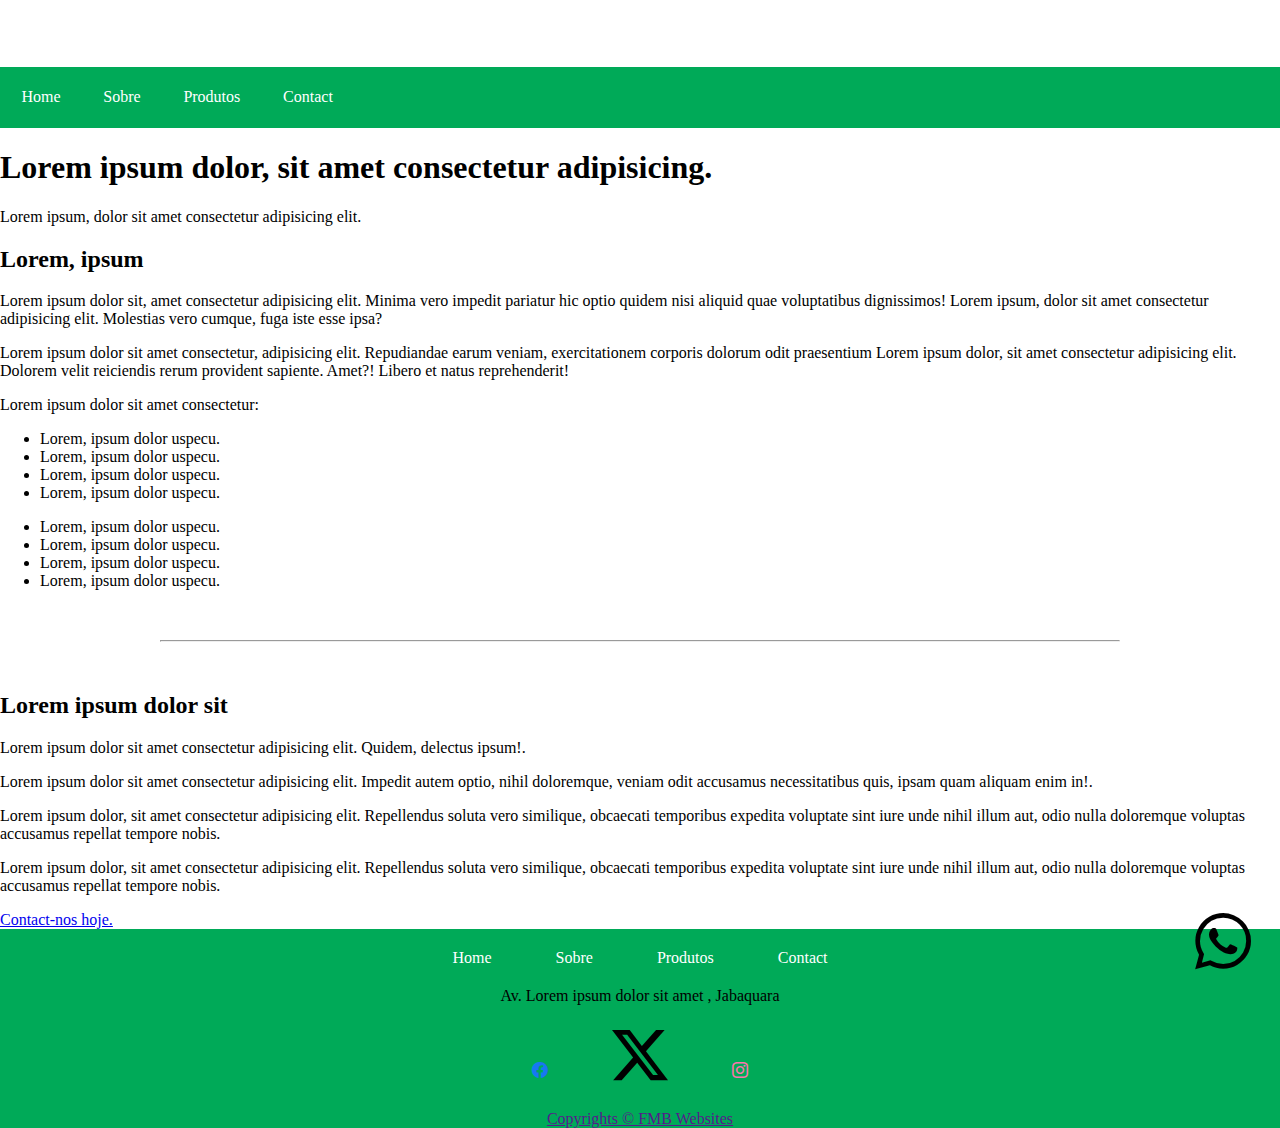
<file: products.html>
<!DOCTYPE html>
<html lang="pt">
<head>
    <meta charset="UTF-8">
    <meta name="viewport" content="width=device-width, initial-scale=1.0">
    <title>Mecânica Geral</title>
    <link rel="stylesheet" href="index.css">
    <link  rel="icon" type="image/x-icon" href="img/logo-color-favicon.png">
    <link rel="stylesheet" href="https://cdn.jsdelivr.net/npm/bootstrap-icons@1.11.3/font/bootstrap-icons.min.css">
    <script src="https://code.jquery.com/jquery-3.7.1.js"></script>
    <script src="js/index.js" defer></script>
</head>
<body>
    <div class="wrapper">
        <div class="icon">
            <h1><strong><em><span class="hidden_I">Mecânica</span> Brand name</em></strong></h1>
        </div>
        <div class="navbar">
            <a href="#" class="toggle-button">
                <span class="bar"></span>
                <span class="bar"></span>
                <span class="bar"></span>
            </a>
            <div class="navbar-links">
                <ul>
                    <li><a href="index.html" title="Home">Home</a></li>
                    <li><a href="about.html" title="Sobre">Sobre</a></li>
                    <li><a href="products.html" title="Produtos">Produtos</a></li>
                    <li><a href="contact.html" title="Contatos">Contact</a></li>
                </ul>
            </div>
        </div>
        <header>
            <h1>Lorem ipsum dolor, sit amet consectetur adipisicing.</h1>
            <p>Lorem ipsum, dolor sit amet consectetur adipisicing elit.</p>
        </header>
        <div class="product_main">
            <section>
                <h2>Lorem, ipsum</h2>
                <p>Lorem ipsum dolor sit, amet consectetur adipisicing elit. Minima vero impedit pariatur hic optio quidem nisi aliquid quae voluptatibus dignissimos! Lorem ipsum, dolor sit amet consectetur adipisicing elit. Molestias vero cumque, fuga iste esse ipsa?</p> 
                <p>Lorem ipsum dolor sit amet consectetur, adipisicing elit. Repudiandae earum veniam, exercitationem corporis dolorum odit praesentium Lorem ipsum dolor, sit amet consectetur adipisicing elit. Dolorem velit reiciendis rerum provident sapiente. Amet?! Libero et natus reprehenderit!</p>  
                <p>Lorem ipsum dolor sit amet consectetur:</p> 
                <div class="product_ul">
                    <ul>
                        <li>Lorem, ipsum dolor uspecu.</li>
                        <li>Lorem, ipsum dolor uspecu.</li>
                        <li>Lorem, ipsum dolor uspecu.</li>
                        <li>Lorem, ipsum dolor uspecu.</li>
                    </ul>
                    <ul>
                        <li>Lorem, ipsum dolor uspecu.</li>
                        <li>Lorem, ipsum dolor uspecu.</li>
                        <li>Lorem, ipsum dolor uspecu.</li>
                        <li>Lorem, ipsum dolor uspecu.</li>
                    </ul>
                </div>
            </section><hr>   
            <section class="product_central">
                <h2>Lorem ipsum dolor sit</h2>
                <p>Lorem ipsum dolor sit amet consectetur adipisicing elit. Quidem, delectus ipsum!.</p>
                <p>Lorem ipsum dolor sit amet consectetur adipisicing elit. Impedit autem optio, nihil doloremque, veniam odit accusamus necessitatibus quis, ipsam quam aliquam enim in!.</p>
                <p>Lorem ipsum dolor, sit amet consectetur adipisicing elit. Repellendus soluta vero similique, obcaecati temporibus expedita voluptate sint iure unde nihil illum aut, odio nulla doloremque voluptas accusamus repellat tempore nobis.</p> 
                <p>Lorem ipsum dolor, sit amet consectetur adipisicing elit. Repellendus soluta vero similique, obcaecati temporibus expedita voluptate sint iure unde nihil illum aut, odio nulla doloremque voluptas accusamus repellat tempore nobis.</p> 
                <a href="contact.html">Contact-nos hoje.</a>
            </section>
        </div>
        <button id="go_top" class="hidden"><i class="bi bi-arrow-up"></i></button>
        <div class="whatsapp_btn_con" >
            <a class="whatsapp_btn" href="https://wa.me/5511" target="_blank"><i class="bi bi-whatsapp"></i></a>
            <span>Contate</span>
        </div>
        <div class="footer_nav">
                <div>
                    <ul>
                        <li><a href="index.html" title="Home">Home</a></li>
                        <li><a href="about.html" title="Sobre">Sobre</a></li>
                        <li><a href="products.html" title="Produtos">Produtos</a></li>
                        <li><a href="contact.html" title="Contatos">Contact</a></li>
                    </ul>
                </div>
                <div>
                    Av. Lorem ipsum dolor sit amet , Jabaquara                    
                </div>
                <div>
                    <ul>
                        <li><a href=""><i class="bi bi-facebook"></i></a></li>
                        <li><a href=""><i class="bi bi-twitter-x"></i></a></li>
                        <li><a href=""><i class="bi bi-instagram"></i></a></li>
                    </ul>
                </div>
        </div>
        <div class="footer">
            <a href="">Copyrights &copy; FMB Websites</a>
        </div>            
    </div>    
</body>
</html>
</file>
<file: index.css>
*{
    box-sizing: border-box;
}
body{
    margin: 0;
    padding: 0;
    font-family:Georgia, 'Times New Roman', Times, serif
}
.bold{
    font-weight: 700;
    font-style: italic;
    color: #00AA58;
}
hr{
    margin: 50px 160px;
    background-color: #00AA58;
    height: 2px;
}
.navbar{
    display: flex;
    justify-content: space-between;
    align-items: center;
    background-color: #00AA58; 
    color: #fff;
    width: 100%;
}
.navbar-links{
    align-self: self-end;
}
.icon{
    margin-left: 20px;
    padding: 10px;
}
.icon h1{
    margin: 5px 0;
    font-family:'Marhey','Arial', sans-serif;
    color:#fff ;
}
.bi-whatsapp{
    color: #fff7f7;
}
.navbar-links ul{
    margin: 0;
    padding: 0;
    display: flex;
}
.navbar-links li{
    list-style: none;
    margin:0.6px;
}
.navbar-links li a{
    text-decoration: none;
    color: #fff;
    padding: 1.3rem;
    display: block;
}
.navbar-links a:hover{
    background-color: #D40C16;
    color: #fff;
}
.toggle-button{
    position: absolute;
    top: 1.8em;
    right: 1rem;
    display: none;
    flex-direction: column;
    justify-content: space-between;
    width: 30px;
    height: 21px;
}
.toggle-button .bar{
    height: 3px;
    width: 100%;
    background-color:#fff;
    border-radius: 10px;
}
/*main start*/
.main_div p{
    font-size: 1.5rem;
    position: absolute;
    bottom: 0;
    margin: 0;
    width: 100%;
    padding: 10px;
    color: #fff;
    background-color: #d40c1652;
    text-align: center;
}
.main_text{
    width: 100%;
    margin: 0;
}
.slide_container{
    position: relative;
    width: 100%;
    height: 440px;
    box-shadow: 0 3px 8px 2px #828282 ;
}
.slide_container .slides{
    width: 100%;
    height: calc(100%);
    position: relative;
    overflow: hidden;

}
.slide_container .slides img{
    width: 100%;
    height: 100%;
    position: absolute;
    object-fit: cover;
}
.slide_container .slides img:not(.active){
    top: 0;
    left: -100%;
}
span.next, span.prev{
    position: absolute;
    top: 50%;
    transform: translateY(-50%);
    padding: 12px;
    color: #fff;
    font-size: 24px;
    font-weight: bold;
    transition: 0.5s;
    border-radius: 3px;
    user-select:none;
    cursor: pointer;
    z-index: 1;
}
span.next{
    right: 20px;
}
span.prev{
    left: 20px;
}
span.next:hover,span.prev:hover{
    background-color: #00AA58;
    opacity: 0.8;
}
@keyframes next1{
    from{
        left: 0%;
    }
    to{
        left: -100%;
    }
}
@keyframes next2{
    from{
        left: 100%;
    }
    to{
        left: 0%;
    }
}
@keyframes prev1{
    from{
        left: 0%;
    }
    to{
        left: 100%;
    }
}
@keyframes prev2{
    from{
        left: -100%;
    }
    to{
        left: 0%;
    }
}
.box{
    display: flex;
    align-items: center;
}
.box img{
    margin: 10px auto;
    border-radius: 50%;
    box-shadow: 0px 0px 19px 0 #383838;
}
.central_I{
    display: flex;
    justify-content: space-around;
    align-items: center;  
    margin: 110px 0;     
}
.central_p, .box{
    padding: 20px;
}
.central_I h2 {
    color: #D40C16;
}
.central_p a{
    margin: 0 10px 10px;
    text-decoration: none;
    padding: 10px 20px;
    border: 1px solid #000;
    color: #000;
    background-color: #fff;
}
.central_I a:hover{
    background-color: #00AA58;
    color: #fff;
    border: 1px solid #00AA58;
}
.central_p a{
    display: inline-block;
}
.central_II{
    display: flex;
    align-items: center;
    justify-content: space-evenly;
    text-align: center;
    margin: 80px 0;
}
.central_II_box{
    flex-basis: 28%;
    height: 260px;
    padding: 20px;
    border-radius: 10px 12px 10px;
    margin: 10px;
}
.central_II_box a{
    text-decoration: none;
    color: #171717;
}
.central_II_box p{
    font-size: 1.3rem;
}
.central_header{
    margin: 30px;
    text-align: center;
}
.central_header h2{
    color: #D40C16;
}
.central_cardapio{
    position: relative;
    display: flex;
    justify-content: space-around;
    align-items: center;
    margin: 80px 0;
    padding: 20px 0;
    &::before{
        content: '';
        position: absolute;
        top: 0;
        right: 0;
        bottom: 0;
        left: 0;
        background-image: url(img/pizza-vila-guarani-jabaquara-main-3.jpg);
        background-size: cover;
        background-position: center;
        opacity: 0.6;
    }
    
    
}
.main_cardapio{
    position: relative;
    background-color: #ffffffb9;
    border: 1px solid #000;
    padding: 20px;
    text-align: center;
}
.main_cardapio a{
    margin: 0 10px 10px;
    text-decoration: none;
    padding: 10px 20px;
    border: 1px solid #000;
    background-color: #ffffff94;
    color: #000;
}
.main_cardapio a:hover{
    background-color: #00AA58;
    color: #fff;
    border: 3px solid #00AA58;
}
.main_cardapio img{
    border-radius: 20px;
    border: 1px solid #000;
}
.bi{
    font-size: 3.5rem;
    color: #000;
}
#go-top{
    position: fixed;
    bottom: 135px;
    right: 43px;
    background-color: #D40C16;
    color: #fff7f7;
    opacity: 0.7;
    border: none;
    border-radius: 5px;
    padding: 10px 20px;
    cursor: pointer;
    box-shadow: 5px 2px 4px #fff;
    font-size: 20px;
    transition: all 0.2s linear;
}
#go-top:hover{
    opacity: 1;
} 
.hidden{
    display: none;
}
#fa_pop{
    color: #25D366;
    font-size: 4rem;
}
.whatsapp_btn_con{
    border-radius: 15px;
    position: fixed;
    right: 14px;
    opacity: 0;
    bottom: -90px;
    padding: 15px;
    animation: fade-up 1000ms forwards;
    animation-delay: 1000ms;
}
@keyframes fade-up {
    100%{
        bottom: 12px;
        opacity: 1;
    }
}
.whatsapp_btn_con, .whatsapp_btn{
    display: inline-block;
    transition: all 400ms;
}
.whatsapp_btn_con, .whatsapp_btn:hover{
    transform: scale(1.2);
}
.whatsapp_btn_con span{
    position: absolute;
    top: -7px;
    left: 4px;
    font-family: Arial, Helvetica, sans-serif;
    font-weight: bold;
    color: #25D366;
    transform: rotateZ(20deg) translateX(10px);
    opacity: 0;
    transition: all 400ms;
}
.whatsapp_btn_con, .whatsapp_btn:hover + span{
    transform: rotateZ(0) translateX(0);
    opacity: 1;
}
.footer_nav{
    display: flex;
    justify-content: space-around;
    background-color: #00AA58;
    color: #000;
    flex-direction: column;
    align-items:center;
}
.footer_nav li{
    list-style: none;
    display: inline;
    padding: 10px 30px;
}
.footer_nav p{
    text-align: center;
    margin: 0px;
    padding: 0;
    color: #fff;
}
.footer_nav a{
    text-decoration: none;
    color: #fff;
}
.footer_nav ul{
    margin: 20px;
    padding: 0;
}
.footer_nav a:hover{
    color: #D40C16;
}
.footer{
    background-color:#00AA58 ;
    color: #fff;
    padding: .5px;
    text-align: center;
}
#moja{
    font-size: 2rem;
}
#moja_I{
    font-size: 2rem;
}
#moja_II{
    font-size: 2rem;
}
.thumbnail { 
    top:-50px; 
    left:-35px; 
    display:block; 
    z-index:999; 
    cursor: pointer; 
    -webkit-transition-property: all; 
    transition-property: all;
    -webkit-transition-duration: 0.3s; 
    transition-duration: 0.3s; 
    -webkit-transition-timing-function: ease; 
    transition-timing-function: ease; 
} 
.thumbnail:hover {   
    transform: scale(1.1); 
}

/*start of pages*/
/*combo page*/
.novos{
    padding:30px ;
}
.novos h1, .novos p, .novos ul{
    text-align: center;
}
.novos h1{
    color: #D40C16;
}
.novos li {
    list-style:none;
}.novo-green{
    color: rgb(1, 134, 1);
}
.combos{
    padding: 20px 20px;
    padding-bottom: 0;
    text-align: center;
}
.combos h1{
    color: #D40C16;
}
.combos_I{
    text-align: center;
}
.combos_I li{
    list-style: none;
    margin-bottom: 30px;
}
.combos_I ul{
    padding: 20px;
}
#combo-p{
    margin-bottom: 30px;
}
#combo-li-1{
    color: rgb(255, 68, 68);
}
#combo-li-2{
    color: rgb(0, 170, 170);
}
#combo-li-3{
    color: rgb(143, 143, 0);
}
#combo-li-4{
    color: rgb(0, 165, 0);
}
#combo-li-5{
    color: rgb(255, 101, 41);
}

/*contact page*/
.contact_I{
    margin: 100px 0;
    display: flex;
    padding: 20px;
    justify-content: space-around ;
}
.contact_text{
    margin-top: 6%;
    text-align: center;
    margin-bottom: 10%;
}
.contact_text h1{
    color: #D40C16;
}
.contact_II{
    display: flex;
    justify-content: space-around;
    align-items: center;
    text-align: center;
    padding: 25px;
    margin: 100px 0;
}
.contact_II li{
    padding: 10px;
    list-style-type: none;
}
.media{
    display: flex;
}
.media a{
    text-decoration: none;
}
.mapa{
    border: 1px #00AA58 solid ;
}
.bi-facebook{
    color: #1877F2;
    font-size: 1rem;
}
.bi-instagram{
    color: #fe75ae;
    font-size: 1rem;
}
.bi-twitter{
    color: #1DA1F2;
    font-size: 1rem;
}

/*cardapio page*/
.wrapper_cardapio{
    display: flex;
    justify-content: space-around;
    flex-wrap: wrap;
    padding: 30px 0;
    background-color: rgb(254, 252, 247);
}
.navbar_cardapio{
    display: flex;
    border-bottom: 1px solid #00AA58;
    background-color: #474747;
}
.navbar_cardapio ul{
    margin: 0;
    padding: 0;
}
.navbar_cardapio li{
    list-style: none;
    margin:0.6px;
}
.navbar_cardapio li a{
    text-decoration: none;
    color: #fff;
    padding: 1rem;
    display: block;
    text-align: center;
    font-size: 1.3rem;
}
.navbar_cardapio a:hover{
    background-color: #00AA58;
    color: #fff;
}
.cardapio_cut{
    flex-basis: 100%;
}
.cardapio_cut li{
    margin: 10px;
}
.table{
    margin: 2px;
    text-align: center;
}
.table th{
    color: #D40C16;
    font-weight: 800;
}
.table td{
    padding: 5px;
    color: #8C8888;
}
/*about page*/
.about_main{
    align-items: center;
    display: flex;
    justify-content: space-around;
    padding: 30px;
    color: #000;
}
.about_central_I{
    margin: 100px 50px;
}
.about_main h2{
    color: #D40C16;
}
.about_main_text{
    flex-basis: 55%;
}
.about_main_img{
    margin: 30px;
}
.about_main_img img{
    border: 2px solid #000;
    box-shadow: 0 0 15px 0 #000;
}
.about_central_I h2{
    color: #D40C16;
}
.about_central_I a{
    color: #00AA58;
}
.about_central_I li{
    list-style: none;
}
div > img {
    width: auto;
    height : auto;
    max-height: 100%;
    max-width: 100%;
  }


@media(max-width: 1040px){
    .toggle-button{
        display: flex;
    }
    .navbar-links{
        display: none;
        width: 100%;
    }
    .navbar-links li i:hover{
        background-color: #00AA58;
    }
    .navbar{
        flex-direction: column;
        align-items: flex-start;
    }
    .navbar-links ul{
        width: 100%;
        flex-direction: column;
    }
    .navbar-links li{
        text-align: center;
    }
    .navbar-links.active{
        display: flex;
    }
    .mapa{
        display: none;
    }
    .festa_main{
        flex-wrap: wrap;
    }
    .festa_central{
        text-align: start;
    }
    .wrapper_cardapio{
        flex-wrap: wrap;
    }
    .central_II{
        margin-top: 50px;
        display: flex;
        flex-wrap: wrap; 
          
    }
    .central_II_box{
        height: 100%;
        flex-basis: 100%; 
    }
    .central_cardapio{
        display: flex;
        align-items: center;
        justify-content: space-around;
        flex-direction: row;
        flex-wrap: nowrap;
        width: 100%;
        margin-top: 50px;
    }
    .main_cardapio{
        margin: 0 20px 20px;
    }
    .main_cardapio img{
        width: 100%;
    }
    .main_div img{
        width: 100%;
        background-size: cover;
    }
    .about_main_text{
        flex-basis: 100%;
    }

}
@media(max-width: 787px){
    hr{
        display: none;
    }
    .toggle-button{
        display: flex;
    }
    .navbar-links{
        display: none;
        width: 100%;
    }
    .navbar{
        flex-direction: column;
        align-items: flex-start;
    }
    .navbar-links ul{
        width: 100%;
        flex-direction: column;
    }
    .navbar-links li{
        text-align: center;
    }
    .navbar-links.active{
        display: flex;
    }
    .about_main{
        flex-wrap: wrap;
    }
    .main{
        flex-wrap: wrap;
        width: 100%;
    }
    .central_I{
        flex-wrap: wrap;
        margin: 50px 5px;
    }
    .contact_I{
        flex-wrap: wrap;
    }
    .festa_main{
        flex-wrap: wrap;
    }
    #reverse{
        flex-wrap: wrap-reverse;
    }
    .vegetais td, .frango td, .fundo td, .doce td, .bovina td, .queijos td{
        padding: 0px;
    }
    #go-top{
        bottom: 2.5rem;
        left: 1rem;
        right: auto;
    }
    .hidden_I{
        display: none;
    }
    .central_cardapio{
        flex-wrap: wrap;
    }
}

@media(max-width: 550px){
    .wrapper_cardapio{
        font-family: 'Times New Roman', Times, serif;
    }
    .toggle-button{
        display: flex;
    }
    .navbar-links{
        display: none;
        width: 100%;
    }
    .navbar{
        flex-direction: column;
        align-items: flex-start;
    }
    .navbar-links ul{
        width: 100%;
        flex-direction: column;
    }
    .navbar-links li{
        text-align: center;
    }
    .navbar-links.active{
        display: flex;
    }
    .main{
        flex-wrap: wrap;
    }
    .central_I{
        flex-wrap: wrap;
    }
    .contact_I{
        flex-wrap: wrap;
    }
    .contact_II{
        padding: 0;
    }
    #reverse{
        flex-wrap: wrap-reverse;
    }
    .mapa{
        display: none;
    }
    .vegetais td, .frango td, .fundo td, .doce td, .bovina td, .queijos td{
        padding: 0px;
    }
    .wrapper_cardapio table {
        font-size: .8rem;
    }
    #doce_I{
        padding: 27px;
    }
    .footer_nav ul{
        padding: 0;
    }
    .footer_nav li{
        padding: 5px;
    }
    .box img{
        width: 100%;
    }
    .about_central_I{
        margin: 50px;
    }
}
</file>
